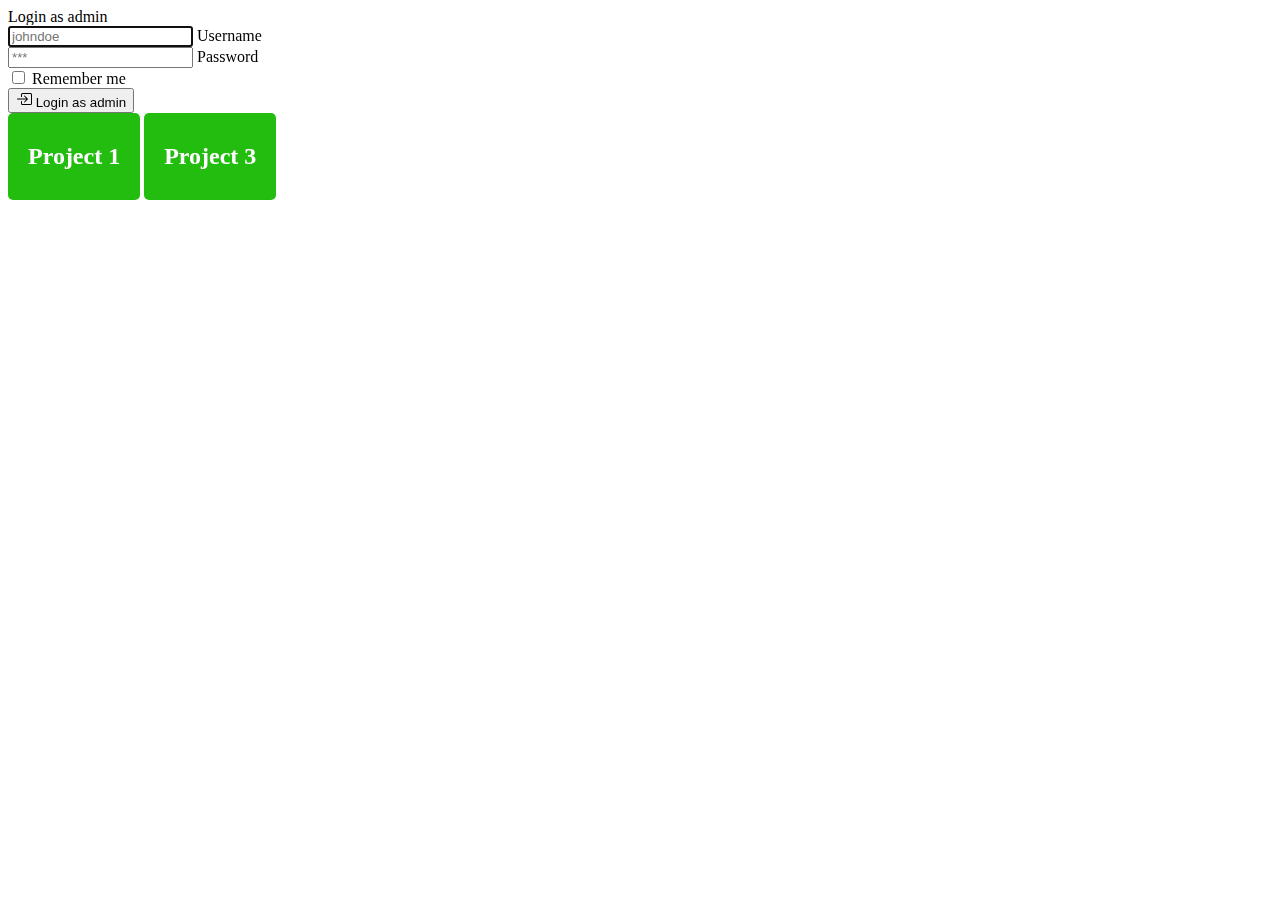
<file: index.html>
<!doctype html>
<html lang="en">
    <head>
        <title>Title</title>
        <!-- Required meta tags -->
        <meta charset="utf-8" />
        <meta
            name="viewport"
            content="width=device-width, initial-scale=1, shrink-to-fit=no"
        />

        <!-- Bootstrap CSS v5.2.1 -->
        <link
            href="https://cdn.jsdelivr.net/npm/bootstrap@5.3.2/dist/css/bootstrap.min.css"
            rel="stylesheet"
            integrity="sha384-T3c6CoIi6uLrA9TneNEoa7RxnatzjcDSCmG1MXxSR1GAsXEV/Dwwykc2MPK8M2HN"
            crossorigin="anonymous"
        />
        <link rel="stylesheet" href="assets/css/style.css">
    </head>

    <body>
        <div class="container">
            <div class="row justify-content-center">
                <div class="col-md-4">
                    <div class="card shadow-lg mt-5">
                        <div class="card-header text-bg-primary">Login as admin</div>
                        
                        <!-- Username Input -->
                        <div class="form-floating mb-3">
                            <input type="text" class="form-control" id="user_name" placeholder="johndoe" required autofocus>
                            <label for="user_name">Username</label>
                        </div>
                        
                        <!-- Password Input -->
                        <div class="form-floating mb-3">
                            <input type="password" class="form-control" id="pass_word" placeholder="***" required>
                            <label for="pass_word">Password</label>
                        </div>
                        
                        <!-- Remember Me Checkbox -->
                        <div class="form-check mb-3">
                            <input class="form-check-input" type="checkbox" value="" id="remember_me">
                            <label class="form-check-label" for="remember_me">Remember me</label>
                        </div>
                        
                        <!-- Login Button with Form Submission Check -->
                        <form id="checkout-form" class="d-flex justify-content-center">
                            <button class="btn btn-success" type="submit">
                                <i class="bi bi-box-arrow-in-right"></i>
                                <svg xmlns="http://www.w3.org/2000/svg" width="16" height="16" fill="currentColor" class="bi bi-box-arrow-in-right" viewBox="0 0 16 16">
                                    <path fill-rule="evenodd" d="M6 3.5a.5.5 0 0 1 .5-.5h8a.5.5 0 0 1 .5.5v9a.5.5 0 0 1-.5.5h-8a.5.5 0 0 1-.5-.5v-2a.5.5 0 0 0-1 0v2A1.5 1.5 0 0 0 6.5 14h8a1.5 1.5 0 0 0 1.5-1.5v-9A1.5 1.5 0 0 0 14.5 2h-8A1.5 1.5 0 0 0 5 3.5v2a.5.5 0 0 0 1 0z"/>
                                    <path fill-rule="evenodd" d="M11.854 8.354a.5.5 0 0 0 0-.708l-3-3a.5.5 0 1 0-.708.708L10.293 7.5H1.5a.5.5 0 0 0 0 1h8.793l-2.147 2.146a.5.5 0 0 0 .708.708z"/>
                                </svg>
                                Login as admin
                            </button>
                        </form>
                    </div>
                </div>
            </div>
        </div>
        <a href="https://onikage1772.github.io/webproject1/" target="_blank" rel="noopener noreferrer" class="new-tab-link">
    <h2>Project 1</h2>
</a>
        <a href="https://onikage1772.github.io/webproject3/" target="_blank" rel="noopener noreferrer" class="new-tab-link">
    <h2>Project 3</h2>
</a>
        <!-- Bootstrap JavaScript Libraries -->
        <script>
            document.getElementById("checkout-form").addEventListener("submit", function(event) {
                // Prevent form from submitting immediately
                event.preventDefault();
        
                // Get input values
                const username = document.getElementById("user_name").value.trim();
                const password = document.getElementById("pass_word").value.trim();
        
                // Check if both fields are filled
                if (!username || !password) {
                    alert("Please fill in both Username and Password.");
                } else {
                    // Show success message and redirect
                    alert("Login successfully");
                    window.location.href = "dash.html";
                }
            });
        </script>
        <script
            src="https://cdn.jsdelivr.net/npm/@popperjs/core@2.11.8/dist/umd/popper.min.js"
            integrity="sha384-I7E8VVD/ismYTF4hNIPjVp/Zjvgyol6VFvRkX/vR+Vc4jQkC+hVqc2pM8ODewa9r"
            crossorigin="anonymous"
        ></script>

        <script
            src="https://cdn.jsdelivr.net/npm/bootstrap@5.3.2/dist/js/bootstrap.min.js"
            integrity="sha384-BBtl+eGJRgqQAUMxJ7pMwbEyER4l1g+O15P+16Ep7Q9Q+zqX6gSbd85u4mG4QzX+"
            crossorigin="anonymous"
        ></script>
    </body>
</html>
</file>
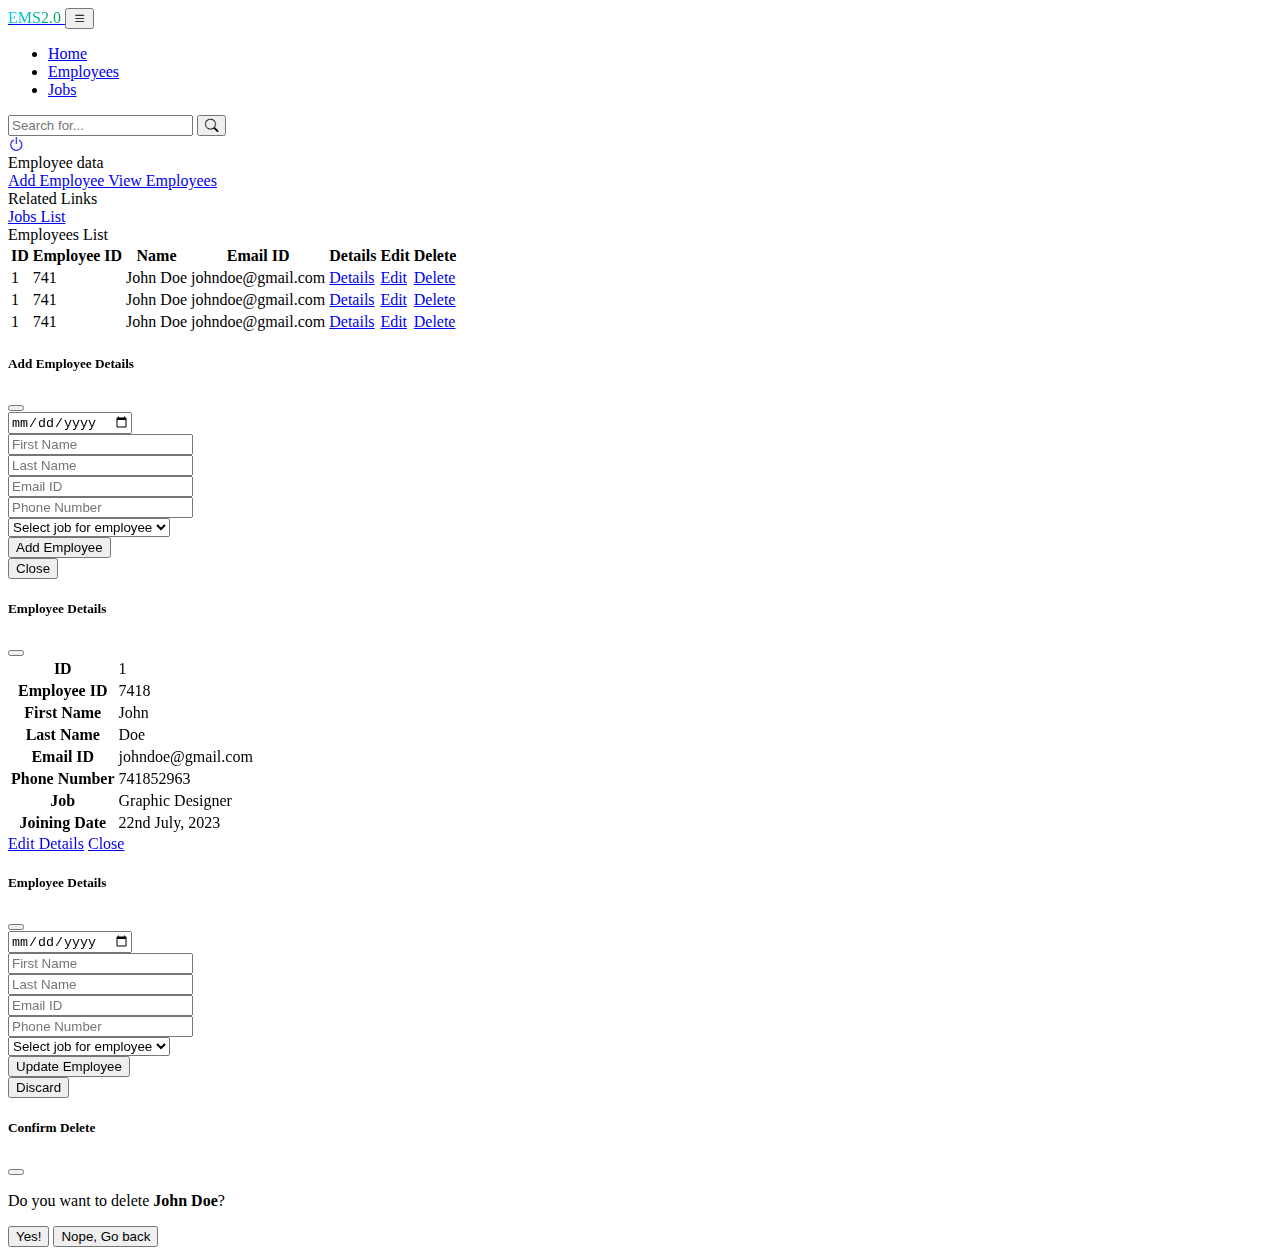
<file: employees-list.html>
<!doctype html>
<html lang="en">

<head>
    <title>Title</title>
    <!-- Required meta tags -->
    <meta charset="utf-8" />
    <meta name="viewport" content="width=device-width, initial-scale=1, shrink-to-fit=no" />

    <!-- Bootstrap CSS v5.3.2 -->
    <link href="https://cdn.jsdelivr.net/npm/bootstrap@5.3.2/dist/css/bootstrap.min.css" rel="stylesheet"
        integrity="sha384-T3c6CoIi6uLrA9TneNEoa7RxnatzjcDSCmG1MXxSR1GAsXEV/Dwwykc2MPK8M2HN" crossorigin="anonymous" />

    <!-- Bootstrap Icons -->
    <link href="https://cdn.jsdelivr.net/npm/bootstrap-icons@1.10.0/font/bootstrap-icons.css" rel="stylesheet" />

    <link rel="stylesheet" href="assets/css/style.css">
</head>

<body>
    <nav class="navbar navbar-dark navbar-expand-lg bg-dark shadow small mb-3">
        <a class="navbar-brand" href="dash.html">
            <span class="brand-gradient">EMS2.0</span>
        </a>
        <button class="navbar-toggler border-0" type="button" data-bs-toggle="collapse"
            data-bs-target="#navbarSupportedContent" aria-controls="navbarSupportedContent" aria-expanded="false"
            aria-label="Toggle navigation">
            <i class="bi bi-list"></i>
        </button>
        <div class="collapse navbar-collapse" id="navbarSupportedContent">
            <ul class="navbar-nav me-auto mb-2 mb-lg-0">
                <li class="nav-item">
                    <a class="nav-link" aria-current="page" href="dash.html">Home</a>
                </li>
                <li class="nav-item">
                    <a class="nav-link active" href="employees-list.html">Employees</a>
                </li>
                <li class="nav-item">
                    <a class="nav-link" href="jobs-list.html">Jobs</a>
                </li>
            </ul>
            <!-- Align the search form to the right -->
            <form class="d-flex ms-auto me-3" role="search">
                <div class="input-group">
                    <input class="form-control form-control-sm" type="text" placeholder="Search for..."
                        aria-label="Search for...">
                    <button type="button" class="btn btn-sm btn-success">
                        <i class="bi bi-search"></i>
                    </button>
                </div>
            </form>
            <div class="vr me-3"></div>
            <a href="index.html" class="btn btn-sm btn-warning">
                <i class="bi bi-power"></i>
            </a>
        </div>
    </nav>

    <div class="container-fluid">
        <div class="row justify-content-center">
            <div class="col-md-2">
                <div class="list-group shadow-sm small mb-3">
                    <div class="list-group-item active">Employee data</div>
                    <a href="#" class="list-group-item list-group-item-action" data-bs-toggle="modal"
                        data-bs-target="#add_employee">
                        Add Employee
                    </a>
                    <a href="employees-list.html" class="list-group-item list-group-item-action">
                        View Employees
                    </a>
                </div>

                <div class="list-group shadow-sm small mb-3">
                    <div class="list-group-item active">Related Links</div>
                    <a href="jobs-list.html" class="list-group-item list-group-item-action">
                        Jobs List
                    </a>
                </div>
            </div>
            <div class="col-md-8">
                <div class="card shadow-sm border-0 mb-3">
                    <div class="card-header text-bg-dark text-center">Employees List</div>
                    <table class="table table-sm small table-bordered align-middle mb-0">
                        <thead>
                            <tr class="table-secondary">
                                <th>ID</th>
                                <th>Employee ID</th>
                                <th>Name</th>
                                <th>Email ID</th>
                                <th>Details</th>
                                <th>Edit</th>
                                <th>Delete</th>
                            </tr>
                        </thead>
                        <tbody>
                            <!-- customer1 -->
                            <tr>
                                <td>1</td>
                                <td>741</td>
                                <td>John Doe</td>
                                <td>johndoe@gmail.com</td>
                                <td>
                                    <div class="d-grid">
                                        <a href="#" class="btn btn-sm btn-primary" data-bs-toggle="modal"
                                            data-bs-target="#employee_details">Details</a>
                                    </div>
                                </td>
                                <td>
                                    <div class="d-grid">
                                        <a href="#" class="btn btn-sm btn-warning" data-bs-toggle="modal"
                                            data-bs-target="#employee_edit">Edit</a>
                                    </div>
                                </td>
                                <td>
                                    <div class="d-grid">
                                        <a href="#" class="btn btn-sm btn-danger" data-bs-toggle="modal"
                                            data-bs-target="#employee_delete">Delete</a>
                                    </div>
                                </td>
                            </tr>
                            <!-- customer2 -->
                            <tr>
                                <td>1</td>
                                <td>741</td>
                                <td>John Doe</td>
                                <td>johndoe@gmail.com</td>
                                <td>
                                    <div class="d-grid">
                                        <a href="#" class="btn btn-sm btn-primary" data-bs-toggle="modal"
                                            data-bs-target="#employee_details">Details</a>
                                    </div>
                                </td>
                                <td>
                                    <div class="d-grid">
                                        <a href="#" class="btn btn-sm btn-warning" data-bs-toggle="modal"
                                            data-bs-target="#employee_edit">Edit</a>
                                    </div>
                                </td>
                                <td>
                                    <div class="d-grid">
                                        <a href="#" class="btn btn-sm btn-danger" data-bs-toggle="modal"
                                            data-bs-target="#employee_delete">Delete</a>
                                    </div>
                                </td>
                            </tr>
                            <!-- customer3 -->
                            <tr>
                                <td>1</td>
                                <td>741</td>
                                <td>John Doe</td>
                                <td>johndoe@gmail.com</td>
                                <td>
                                    <div class="d-grid">
                                        <a href="#" class="btn btn-sm btn-primary" data-bs-toggle="modal"
                                            data-bs-target="#employee_details">Details</a>
                                    </div>
                                </td>
                                <td>
                                    <div class="d-grid">
                                        <a href="#" class="btn btn-sm btn-warning" data-bs-toggle="modal"
                                            data-bs-target="#employee_edit">Edit</a>
                                    </div>
                                </td>
                                <td>
                                    <div class="d-grid">
                                        <a href="#" class="btn btn-sm btn-danger" data-bs-toggle="modal"
                                            data-bs-target="#employee_delete">Delete</a>
                                    </div>
                                </td>
                            </tr>
                        </tbody>
                    </table>
                </div>

            </div>
        </div>
        <!-- modal -->
        <!-- Modal for Adding Employee -->
        <div class="modal fade" id="add_employee" data-bs-backdrop="static" tabindex="-1" aria-hidden="true"
            style="backdrop-filter: blur(5px);">
            <div class="modal-dialog modal-dialog-centered">
                <div class="modal-content">
                    <div class="modal-header text-bg-dark">
                        <h5 class="modal-title">Add Employee Details</h5>
                        <button type="button" class="btn-close btn-close-white" data-bs-dismiss="modal"
                            aria-label="Close"></button>
                    </div>
                    <div class="modal-body">
                        <!-- Form for adding a new employee goes here -->
                        <form>
                            <div class="container">
                                <div class="row gx-3">
                                    <div class="col-md-12">
                                        <div class="mb-3">
                                            <input type="date" class="form-control form-control-sm" required>
                                        </div>
                                    </div>
                                    <div class="col-md-6">
                                        <div class="mb-3">
                                            <input type="text" class="form-control form-control-sm"
                                                placeholder="First Name" required>
                                        </div>
                                    </div>
                                    <div class="col-md-6">
                                        <div class="mb-3">
                                            <input type="text" class="form-control form-control-sm"
                                                placeholder="Last Name" required>
                                        </div>
                                    </div>
                                    <div class="col-md-6">
                                        <div class="mb-3">
                                            <input type="email" class="form-control form-control-sm"
                                                placeholder="Email ID" required>
                                        </div>
                                    </div>
                                    <div class="col-md-6">
                                        <div class="mb-3">
                                            <input type="tel" class="form-control form-control-sm"
                                                placeholder="Phone Number" required>
                                        </div>
                                    </div>
                                    <div class="col-md-12">
                                        <div class="mb-3">
                                            <select class="form-select form-select-sm" aria-label="Job Assigned"
                                                required>
                                                <option selected disabled>Select job for employee</option>
                                                <option value="Graphic Designer">Graphic Designer</option>
                                                <option value="Web Designer">Web Designer</option>
                                                <option value="Web Developer">Web Developer</option>
                                                <option value="Digital Marketer">Digital Marketer</option>
                                            </select>
                                        </div>
                                    </div>
                                    <div class="col-md-10">
                                        <div class="d-grid">
                                            <button type="submit" class="btn btn-sm btn-success">Add Employee</button>
                                        </div>
                                    </div>
                                    <div class="col-md-2">
                                        <div class="d-grid">
                                            <button type="button" class="btn btn-sm btn-warning" data-bs-dismiss="modal"
                                                aria-label="Close">Close</button>
                                        </div>
                                    </div>
                                </div>
                            </div>
                        </form>

                    </div>
                    <!-- <div class="modal-footer">
                        <button type="button" class="btn btn-secondary" data-bs-dismiss="modal">Close</button>
                        <button type="button" class="btn btn-primary">Add Employee</button>
                    </div> -->
                </div>
            </div>
        </div>
        <!-- emp details -->
        <div class="modal fade" id="employee_details" data-bs-backdrop="static" tabindex="-1" aria-hidden="true"
     style="backdrop-filter: blur(5px);">
    <div class="modal-dialog">
        <div class="modal-content">
            <!-- Modal Header -->
            <div class="modal-header text-bg-dark">
                <h5 class="modal-title">Employee Details</h5>
                <button type="button" class="btn-close" data-bs-dismiss="modal" aria-label="Close"></button>
            </div>
            
            <!-- Modal Body -->
            <div class="modal-body p-0">
                <table class="table table-bordered small mb-0">
                    <tr><th class="w-50">ID</th><td>1</td></tr>
                    <tr><th>Employee ID</th><td>7418</td></tr>
                    <tr><th>First Name</th><td>John</td></tr>
                    <tr><th>Last Name</th><td>Doe</td></tr>
                    <tr><th>Email ID</th><td>johndoe@gmail.com</td></tr>
                    <tr><th>Phone Number</th><td>741852963</td></tr>
                    <tr><th>Job</th><td>Graphic Designer</td></tr>
                    <tr><th>Joining Date</th><td>22nd July, 2023</td></tr>
                </table>
            </div>
            
            <!-- Modal Footer -->
            <div class="modal-footer">
                <a href="#" class="btn btn-sm btn-warning" data-bs-toggle="modal" 
                data-bs-target="#employee_edit">Edit Details</a>

                <a href="#" class="btn btn-sm btn-primary" data-bs-dismiss="modal" 
                aria-label="Close">Close</a>
            </div>
        </div>
    </div>
</div>
<!-- emp edit -->
<div class="modal fade" id="employee_edit" data-bs-backdrop="static" tabindex="-1" aria-hidden="true"
style="backdrop-filter: blur(5px);">
<div class="modal-dialog modal-dialog-centered">
    <div class="modal-content">
        <div class="modal-header text-bg-dark">
            <h5 class="modal-title">Employee Details</h5>
            <button type="button" class="btn-close btn-close-white" data-bs-dismiss="modal"
                aria-label="Close"></button>
        </div>
        <div class="modal-body">
            <!-- Form for adding a new employee goes here -->
            <form>
                <div class="container">
                    <div class="row gx-3">
                        <div class="col-md-12">
                            <div class="mb-3">
                                <input type="date" class="form-control form-control-sm" required>
                            </div>
                        </div>
                        <div class="col-md-6">
                            <div class="mb-3">
                                <input type="text" class="form-control form-control-sm"
                                    placeholder="First Name" required>
                            </div>
                        </div>
                        <div class="col-md-6">
                            <div class="mb-3">
                                <input type="text" class="form-control form-control-sm"
                                    placeholder="Last Name" required>
                            </div>
                        </div>
                        <div class="col-md-6">
                            <div class="mb-3">
                                <input type="email" class="form-control form-control-sm"
                                    placeholder="Email ID" required>
                            </div>
                        </div>
                        <div class="col-md-6">
                            <div class="mb-3">
                                <input type="tel" class="form-control form-control-sm"
                                    placeholder="Phone Number" required>
                            </div>
                        </div>
                        <div class="col-md-12">
                            <div class="mb-3">
                                <select class="form-select form-select-sm" aria-label="Job Assigned"
                                    required>
                                    <option selected disabled>Select job for employee</option>
                                    <option value="Graphic Designer">Graphic Designer</option>
                                    <option value="Web Designer">Web Designer</option>
                                    <option value="Web Developer">Web Developer</option>
                                    <option value="Digital Marketer">Digital Marketer</option>
                                </select>
                            </div>
                        </div>
                        <div class="col-md-10">
                            <div class="d-grid">
                                <button type="submit" class="btn btn-sm btn-success">Update Employee</button>
                            </div>
                        </div>
                        <div class="col-md-2">
                            <div class="d-grid">
                                <button type="button" class="btn btn-sm btn-warning" data-bs-dismiss="modal"
                                    aria-label="Close">Discard</button>
                            </div>
                        </div>
                    </div>
                </div>
            </form>

        </div>
        <!-- <div class="modal-footer">
            <button type="button" class="btn btn-secondary" data-bs-dismiss="modal">Close</button>
            <button type="button" class="btn btn-primary">Add Employee</button>
        </div> -->
    </div>
</div>
</div>
<!-- Employee Delete Modal -->
<div class="modal fade" id="employee_delete" tabindex="-1" aria-hidden="true">
    <div class="modal-dialog modal-dialog-centered">
        <div class="modal-content">
            <!-- Modal Content Here -->
            <div class="modal-header">
                <h5 class="modal-title">Confirm Delete</h5>
                <button type="button" class="btn-close" data-bs-dismiss="modal" aria-label="Close"></button>
            </div>
            <div class="modal-body">
                <p>Do you want to delete <strong>John Doe</strong>?</p>
            </div>
            <div class="modal-footer">
                <button type="button" class="btn btn-danger">Yes!</button>
                <button type="button" class="btn btn-warning" data-bs-dismiss="modal">Nope, Go back</button>
            </div>
        </div>
    </div>
</div>


    </div>

    <!-- Bootstrap JavaScript Libraries -->
    <script src="https://cdn.jsdelivr.net/npm/@popperjs/core@2.11.8/dist/umd/popper.min.js"
        integrity="sha384-I7E8VVD/ismYTF4hNIPjVp/Zjvgyol6VFvRkX/vR+Vc4jQkC+hVqc2pM8ODewa9r"
        crossorigin="anonymous"></script>

    <script src="https://cdn.jsdelivr.net/npm/bootstrap@5.3.2/dist/js/bootstrap.min.js"
        integrity="sha384-BBtl+eGJRgqQAUMxJ7pMwbEyER4l1g+O15P+16Ep7Q9Q+zqX6gSbd85u4mG4QzX+"
        crossorigin="anonymous"></script>
</body>

</html>
</file>
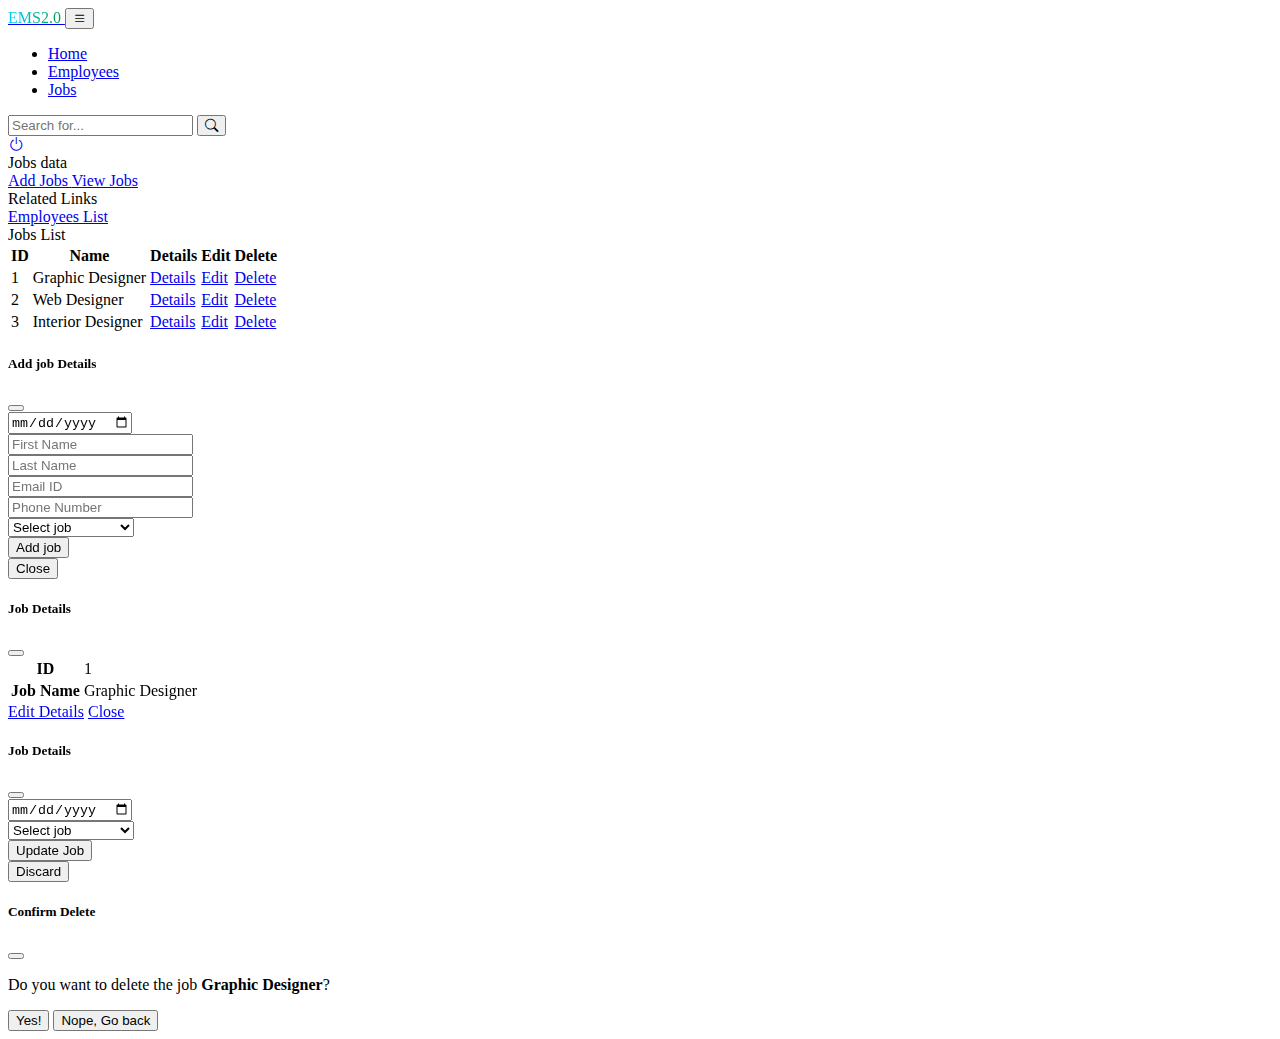
<file: jobs-list.html>
<!doctype html>
<html lang="en">

<head>
    <title>Title</title>
    <!-- Required meta tags -->
    <meta charset="utf-8" />
    <meta name="viewport" content="width=device-width, initial-scale=1, shrink-to-fit=no" />

    <!-- Bootstrap CSS v5.3.2 -->
    <link href="https://cdn.jsdelivr.net/npm/bootstrap@5.3.2/dist/css/bootstrap.min.css" rel="stylesheet"
        integrity="sha384-T3c6CoIi6uLrA9TneNEoa7RxnatzjcDSCmG1MXxSR1GAsXEV/Dwwykc2MPK8M2HN" crossorigin="anonymous" />

    <!-- Bootstrap Icons -->
    <link href="https://cdn.jsdelivr.net/npm/bootstrap-icons@1.10.0/font/bootstrap-icons.css" rel="stylesheet" />

    <link rel="stylesheet" href="assets/css/style.css">
</head>

<body>
    <nav class="navbar navbar-dark navbar-expand-lg bg-dark shadow small mb-3">
        <a class="navbar-brand" href="dash.html">
            <span class="brand-gradient">EMS2.0</span>
        </a>
        <button class="navbar-toggler border-0" type="button" data-bs-toggle="collapse"
            data-bs-target="#navbarSupportedContent" aria-controls="navbarSupportedContent" aria-expanded="false"
            aria-label="Toggle navigation">
            <i class="bi bi-list"></i>
        </button>
        <div class="collapse navbar-collapse" id="navbarSupportedContent">
            <ul class="navbar-nav me-auto mb-2 mb-lg-0">
                <li class="nav-item">
                    <a class="nav-link" aria-current="page" href="dash.html">Home</a>
                </li>
                <li class="nav-item">
                    <a class="nav-link" href="employees-list.html">Employees</a>
                </li>
                <li class="nav-item">
                    <a class="nav-link active" href="jobs-list.html">Jobs</a>
                </li>
            </ul>
            <!-- Align the search form to the right -->
            <form class="d-flex ms-auto me-3" role="search">
                <div class="input-group">
                    <input class="form-control form-control-sm" type="text" placeholder="Search for..."
                        aria-label="Search for...">
                    <button type="button" class="btn btn-sm btn-success">
                        <i class="bi bi-search"></i>
                    </button>
                </div>
            </form>
            <div class="vr me-3"></div>
            <a href="index.html" class="btn btn-sm btn-warning">
                <i class="bi bi-power"></i>
            </a>
        </div>
    </nav>

    <div class="container-fluid">
        <div class="row justify-content-center">
            <div class="col-md-2">
                <div class="list-group shadow-sm small mb-3">
                    <div class="list-group-item active">Jobs data</div>
                    <a href="#" class="list-group-item list-group-item-action" data-bs-toggle="modal"
                        data-bs-target="#add_job">
                        Add Jobs
                    </a>
                    <a href="jobs-list.html" class="list-group-item list-group-item-action">
                        View Jobs
                    </a>
                </div>

                <div class="list-group shadow-sm small mb-3">
                    <div class="list-group-item active">Related Links</div>
                    <a href="employees-list.html" class="list-group-item list-group-item-action">
                        Employees List
                    </a>
                </div>
            </div>
            <div class="col-md-8">
                <div class="card shadow-sm border-0 mb-3">
                    <div class="card-header text-bg-dark text-center">Jobs List</div>
                    <table class="table table-sm small table-bordered align-middle mb-0">
                        <thead>
                            <tr class="table-secondary">
                                <th>ID</th>
                                <th>Name</th>
                                <th>Details</th>
                                <th>Edit</th>
                                <th>Delete</th>
                            </tr>
                        </thead>
                        <tbody>
                            <!-- customer1 -->
                            <tr>
                                <td>1</td>
                                <td>Graphic Designer</td>
                                <td>
                                    <div class="d-grid">
                                        <a href="#" class="btn btn-sm btn-primary" data-bs-toggle="modal"
                                            data-bs-target="#job_details">Details</a>
                                    </div>
                                </td>
                                <td>
                                    <div class="d-grid">
                                        <a href="#" class="btn btn-sm btn-warning" data-bs-toggle="modal"
                                            data-bs-target="#job_edit">Edit</a>
                                    </div>
                                </td>
                                <td>
                                    <div class="d-grid">
                                        <a href="#" class="btn btn-sm btn-danger" data-bs-toggle="modal"
                                            data-bs-target="#job_delete">Delete</a>
                                    </div>
                                </td>
                            </tr>
                            <!-- customer2 -->
                            <tr>
                                <td>2</td>
                                <td>Web Designer</td>
                                <td>
                                    <div class="d-grid">
                                        <a href="#" class="btn btn-sm btn-primary" data-bs-toggle="modal"
                                            data-bs-target="#job_details">Details</a>
                                    </div>
                                </td>
                                <td>
                                    <div class="d-grid">
                                        <a href="#" class="btn btn-sm btn-warning" data-bs-toggle="modal"
                                            data-bs-target="#job_edit">Edit</a>
                                    </div>
                                </td>
                                <td>
                                    <div class="d-grid">
                                        <a href="#" class="btn btn-sm btn-danger" data-bs-toggle="modal"
                                            data-bs-target="#job_delete">Delete</a>
                                    </div>
                                </td>
                            </tr>
                            <!-- customer3 -->
                            <tr>
                                <td>3</td>
                                <td>Interior Designer</td>
                                <td>
                                    <div class="d-grid">
                                        <a href="#" class="btn btn-sm btn-primary" data-bs-toggle="modal"
                                            data-bs-target="#job_details">Details</a>
                                    </div>
                                </td>
                                <td>
                                    <div class="d-grid">
                                        <a href="#" class="btn btn-sm btn-warning" data-bs-toggle="modal"
                                            data-bs-target="#job_edit">Edit</a>
                                    </div>
                                </td>
                                <td>
                                    <div class="d-grid">
                                        <a href="#" class="btn btn-sm btn-danger" data-bs-toggle="modal"
                                            data-bs-target="#job_delete">Delete</a>
                                    </div>
                                </td>
                            </tr>
                        </tbody>
                    </table>
                </div>

            </div>
        </div>
        <!-- modal -->
        <!-- Modal for Adding job -->
        <div class="modal fade" id="add_job" data-bs-backdrop="static" tabindex="-1" aria-hidden="true"
            style="backdrop-filter: blur(5px);">
            <div class="modal-dialog modal-dialog-centered">
                <div class="modal-content">
                    <div class="modal-header text-bg-dark">
                        <h5 class="modal-title">Add job Details</h5>
                        <button type="button" class="btn-close btn-close-white" data-bs-dismiss="modal"
                            aria-label="Close"></button>
                    </div>
                    <div class="modal-body">
                        <!-- Form for adding a new job goes here -->
                        <form>
                            <div class="container">
                                <div class="row gx-3">
                                    <div class="col-md-12">
                                        <div class="mb-3">
                                            <input type="date" class="form-control form-control-sm" required>
                                        </div>
                                    </div>
                                    <div class="col-md-6">
                                        <div class="mb-3">
                                            <input type="text" class="form-control form-control-sm"
                                                placeholder="First Name" required>
                                        </div>
                                    </div>
                                    <div class="col-md-6">
                                        <div class="mb-3">
                                            <input type="text" class="form-control form-control-sm"
                                                placeholder="Last Name" required>
                                        </div>
                                    </div>
                                    <div class="col-md-6">
                                        <div class="mb-3">
                                            <input type="email" class="form-control form-control-sm"
                                                placeholder="Email ID" required>
                                        </div>
                                    </div>
                                    <div class="col-md-6">
                                        <div class="mb-3">
                                            <input type="tel" class="form-control form-control-sm"
                                                placeholder="Phone Number" required>
                                        </div>
                                    </div>
                                    <div class="col-md-12">
                                        <div class="mb-3">
                                            <select class="form-select form-select-sm" aria-label="Job Assigned"
                                                required>
                                                <option selected disabled>Select job</option>
                                                <option value="Graphic Designer">Graphic Designer</option>
                                                <option value="Web Designer">Web Designer</option>
                                                <option value="Web Developer">Web Developer</option>
                                                <option value="Digital Marketer">Digital Marketer</option>
                                            </select>
                                        </div>
                                    </div>
                                    <div class="col-md-10">
                                        <div class="d-grid">
                                            <button type="submit" class="btn btn-sm btn-success">Add job</button>
                                        </div>
                                    </div>
                                    <div class="col-md-2">
                                        <div class="d-grid">
                                            <button type="button" class="btn btn-sm btn-warning" data-bs-dismiss="modal"
                                                aria-label="Close">Close</button>
                                        </div>
                                    </div>
                                </div>
                            </div>
                        </form>

                    </div>
                    <!-- <div class="modal-footer">
                        <button type="button" class="btn btn-secondary" data-bs-dismiss="modal">Close</button>
                        <button type="button" class="btn btn-primary">Add job</button>
                    </div> -->
                </div>
            </div>
        </div>
        <!-- emp details -->
        <div class="modal fade" id="job_details" data-bs-backdrop="static" tabindex="-1" aria-hidden="true"
     style="backdrop-filter: blur(5px);">
    <div class="modal-dialog">
        <div class="modal-content">
            <!-- Modal Header -->
            <div class="modal-header text-bg-dark">
                <h5 class="modal-title">Job Details</h5>
                <button type="button" class="btn-close" data-bs-dismiss="modal" aria-label="Close"></button>
            </div>
            
            <!-- Modal Body -->
            <div class="modal-body p-0">
                <table class="table table-bordered small mb-0">
                    <tr><th class="w-50">ID</th><td>1</td></tr>
                    <tr><th>Job Name</th><td>Graphic Designer</td></tr>
                </table>
            </div>
            
            <!-- Modal Footer -->
            <div class="modal-footer">
                <a href="#" class="btn btn-sm btn-warning" data-bs-toggle="modal" 
                data-bs-target="#job_edit">Edit Details</a>

                <a href="#" class="btn btn-sm btn-primary" data-bs-dismiss="modal" 
                aria-label="Close">Close</a>
            </div>
        </div>
    </div>
</div>
<!-- emp edit -->
<div class="modal fade" id="job_edit" data-bs-backdrop="static" tabindex="-1" aria-hidden="true"
style="backdrop-filter: blur(5px);">
<div class="modal-dialog modal-dialog-centered">
    <div class="modal-content">
        <div class="modal-header text-bg-dark">
            <h5 class="modal-title">Job Details</h5>
            <button type="button" class="btn-close btn-close-white" data-bs-dismiss="modal"
                aria-label="Close"></button>
        </div>
        <div class="modal-body">
            <!-- Form for adding a new job goes here -->
            <form>
                <div class="container">
                    <div class="row gx-3">
                        <div class="col-md-12">
                            <div class="mb-3">
                                <input type="date" class="form-control form-control-sm" required>
                            </div>
                        </div>
                        
                        <div class="col-md-12">
                            <div class="mb-3">
                                <select class="form-select form-select-sm" aria-label="Job Assigned"
                                    required>
                                    <option selected disabled>Select job</option>
                                    <option value="Graphic Designer">Graphic Designer</option>
                                    <option value="Web Designer">Web Designer</option>
                                    <option value="Web Developer">Web Developer</option>
                                    <option value="Digital Marketer">Digital Marketer</option>
                                </select>
                            </div>
                        </div>
                        <div class="col-md-10">
                            <div class="d-grid">
                                <button type="submit" class="btn btn-sm btn-success">Update Job</button>
                            </div>
                        </div>
                        <div class="col-md-2">
                            <div class="d-grid">
                                <button type="button" class="btn btn-sm btn-warning" data-bs-dismiss="modal"
                                    aria-label="Close">Discard</button>
                            </div>
                        </div>
                    </div>
                </div>
            </form>

        </div>
        <!-- <div class="modal-footer">
            <button type="button" class="btn btn-secondary" data-bs-dismiss="modal">Close</button>
            <button type="button" class="btn btn-primary">Add job</button>
        </div> -->
    </div>
</div>
</div>
<!-- job Delete Modal -->
<div class="modal fade" id="job_delete" tabindex="-1" aria-hidden="true">
    <div class="modal-dialog modal-dialog-centered">
        <div class="modal-content">
            <!-- Modal Content Here -->
            <div class="modal-header">
                <h5 class="modal-title">Confirm Delete</h5>
                <button type="button" class="btn-close" data-bs-dismiss="modal" aria-label="Close"></button>
            </div>
            <div class="modal-body">
                <p>Do you want to delete the job <strong>Graphic Designer</strong>?</p>
            </div>
            <div class="modal-footer">
                <button type="button" class="btn btn-danger">Yes!</button>
                <button type="button" class="btn btn-warning" data-bs-dismiss="modal">Nope, Go back</button>
            </div>
        </div>
    </div>
</div>


    </div>

    <!-- Bootstrap JavaScript Libraries -->
    <script src="https://cdn.jsdelivr.net/npm/@popperjs/core@2.11.8/dist/umd/popper.min.js"
        integrity="sha384-I7E8VVD/ismYTF4hNIPjVp/Zjvgyol6VFvRkX/vR+Vc4jQkC+hVqc2pM8ODewa9r"
        crossorigin="anonymous"></script>

    <script src="https://cdn.jsdelivr.net/npm/bootstrap@5.3.2/dist/js/bootstrap.min.js"
        integrity="sha384-BBtl+eGJRgqQAUMxJ7pMwbEyER4l1g+O15P+16Ep7Q9Q+zqX6gSbd85u4mG4QzX+"
        crossorigin="anonymous"></script>
</body>

</html>
</file>
<file: assets/css/style.css>
.brand-gradient {
    background: #00ccff; /* fallback for old browsers */
    background: -webkit-linear-gradient(to right, #00ccff, #00a347); /* Chrome 10-25, Safari 5.1-6 */
    background: linear-gradient(to right, #00ccff, #00a347); /* W3C, IE 10+/ Edge, Firefox 16+, Chrome 26+, Opera 12+, Safari 7+ */
    -webkit-background-clip: text;
    background-clip: text;
    color: transparent;
}
.vr {
    color: white;
}

.new-tab-link {
    display: inline-block;
    padding: 10px 20px;
    color: white;
    background-color: #23bd0f;
    text-decoration: none;
    font-weight: bold;
    border-radius: 5px;
    transition: background-color 0.3s ease;
    text-align: center;
}

.new-tab-link:hover {
    background-color: #5b8b00;
}
</file>
